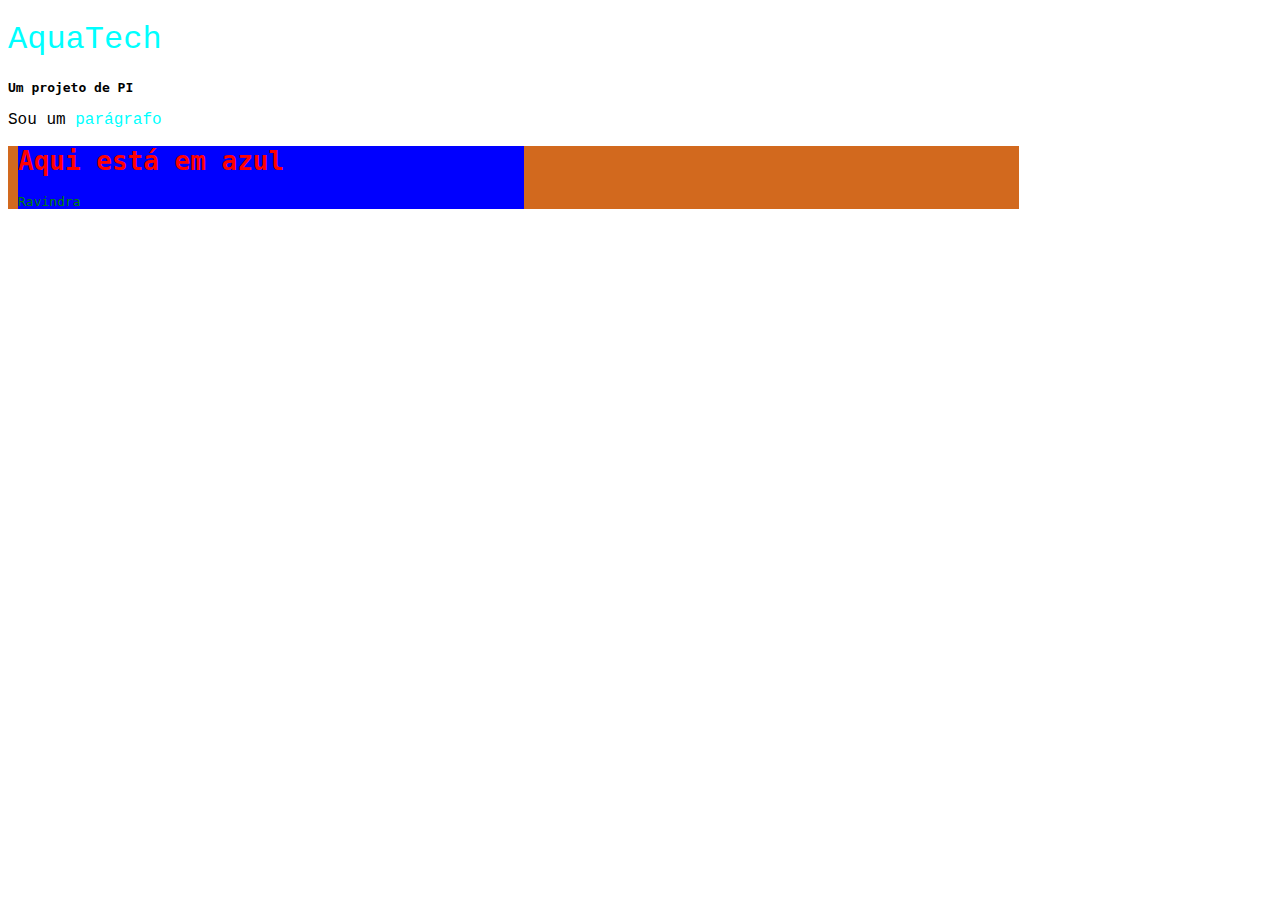
<file: index.html>
<!DOCTYPE html>
<html lang="pt-br">

<head>
    <meta charset="UTF-8">
    <meta http-equiv="X-UA-Compatible" content="IE=edge">
    <meta name="viewport" content="width=device-width, initial-scale=1.0">
    <title>Home</title>
    <link rel="stylesheet" href="estilo.css">
</head>

<body>
    <header> </header>
    
    <h1 class="titulo destaque">AquaTech</h1>

    <h2 class="subTitulo">Um projeto de PI</h2>

    <p class="paragrafo">Sou um <span class="destaque">parágrafo</span></p>

    <div id="caixa">
        <div id="caixa2">
            <h1 class="exemplo">
                Aqui está em azul
            </h1>
            <p class="paragrafo2">Ravindra</p>
        </div>
    </div>






    <footer></footer>
</body>

</html>
</file>
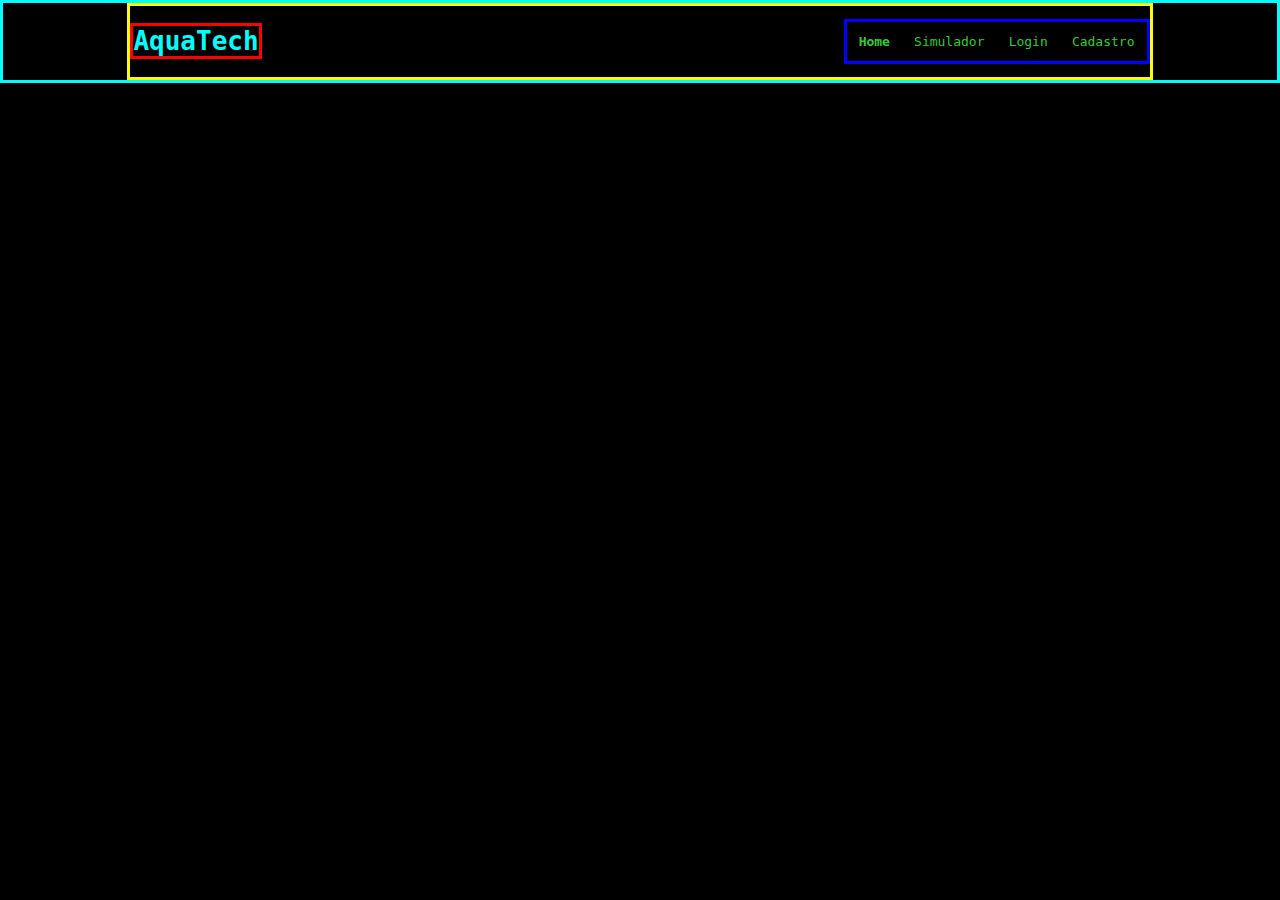
<file: pagina2/index.html>
<!DOCTYPE html>
<html lang="pt-br">

<head>
    <meta charset="UTF-8">
    <meta http-equiv="X-UA-Compatible" content="IE=edge">
    <meta name="viewport" content="width=device-width, initial-scale=1.0">
    <title>home</title>
    <link rel="stylesheet" href="style.css">
</head>

<body>
    <div class="header">

        <div class="container">

            <h1 class="titulo">AquaTech</h1>

            <ul class="navBar">

                <li class="aqui">Home</li>
                <li>Simulador</li>
                <li>Login</li>
                <li>Cadastro</li>

            </ul>
        </div>
    </div>
</body>

</html>
</file>
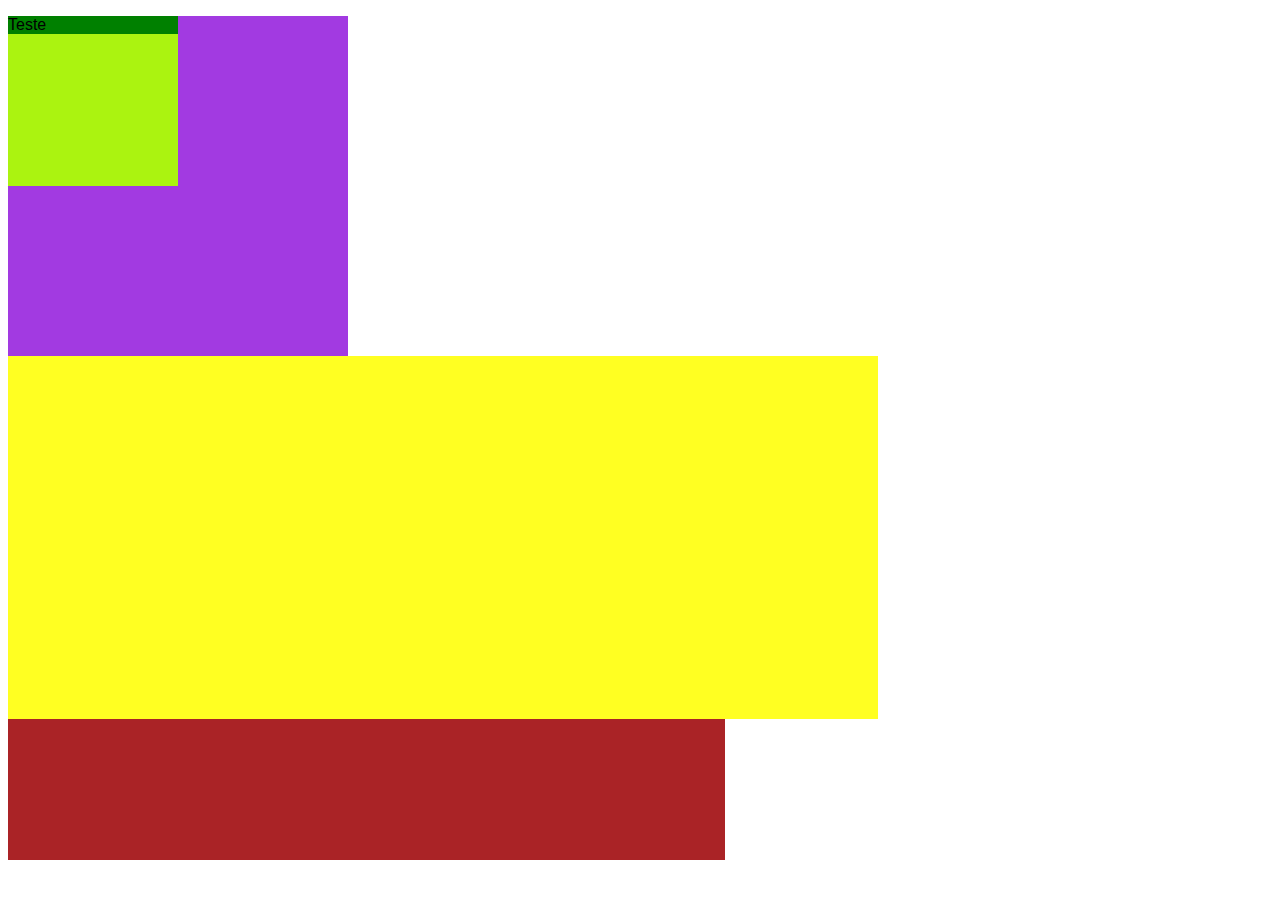
<file: Atividade1/atividade_01-02.html>
<!DOCTYPE html>
<html lang="pt-br">

<head>
    <meta charset="UTF-8">
    <meta http-equiv="X-UA-Compatible" content="IE=edge">
    <meta name="viewport" content="width=device-width, initial-scale=1.0">
    <title>Atividade 1 parte 2</title>
    <style>
        #a1 {
            background-color: #a23ae1;
            width: 340px;
            height: 340px;
        }

        #b1 {
            background-color: #abf310;
            width: 170px;
            height: 170px;
        }

        p {
            color: black;
            background-color: green;
            font-size: 16px;
            font-family:'Lucida Sans', 'Lucida Sans Regular', 'Lucida Grande', 'Lucida Sans Unicode', Geneva, Verdana, sans-serif;
            font-weight: 231px;
        }

        #c1 {
            background-color: #aa2326;
            width: 56vw;
            height: 56vh;
        }

        #d1 {
            background-color: #ff2;
            width: 68vw;
            height: 72%;
        }
    </style>
</head>

<body>
    <div id="a1">
        <div id="b1">
            <p>
                Teste
            </p>
        </div>
    </div>
    <div id="c1">
        <div id="d1">
        </div>
    </div>
</body>

</html>
</file>
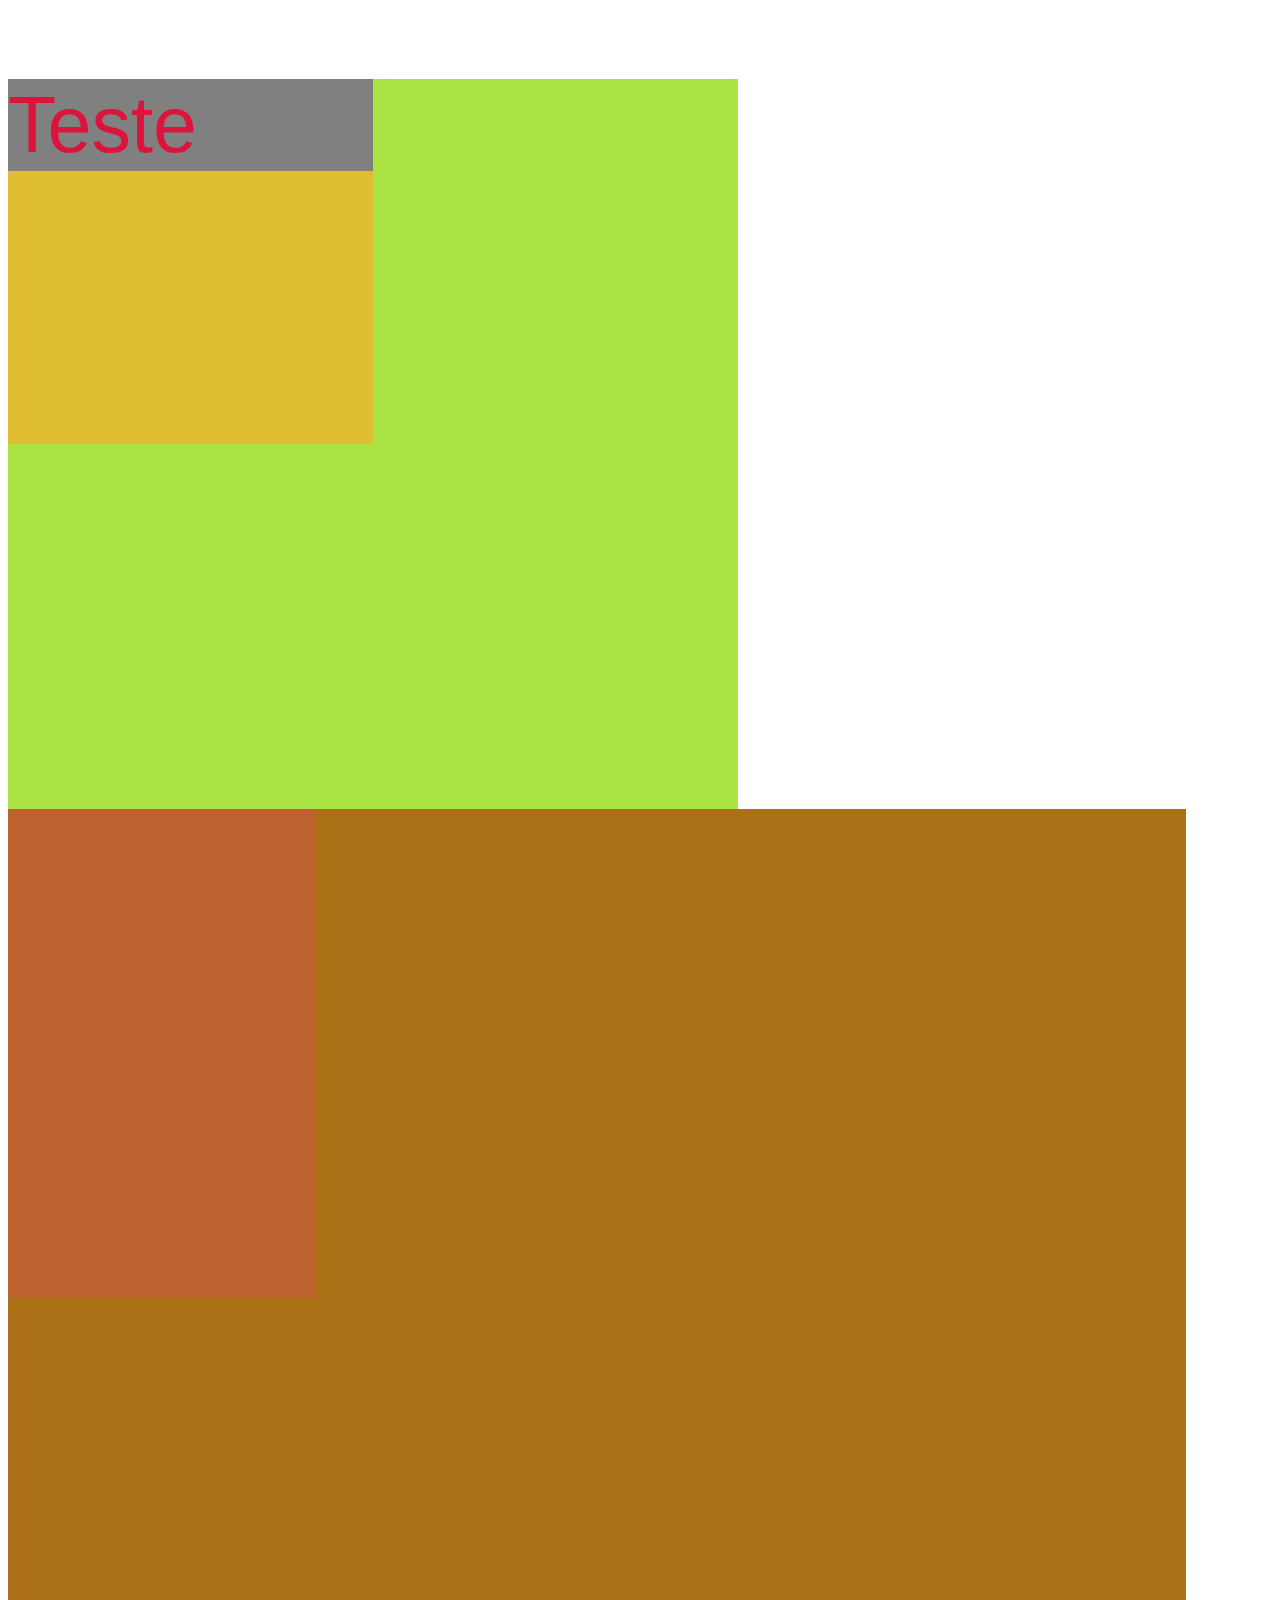
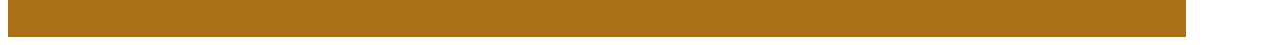
<file: Atividade1/atividade_01-03.html>
<!DOCTYPE html>
<html lang="pt-br">
<head>
    <meta charset="UTF-8">
    <meta http-equiv="X-UA-Compatible" content="IE=edge">
    <meta name="viewport" content="width=device-width, initial-scale=1.0">
    <title>Atividade 1 - 3</title>
    <link rel="stylesheet" href="atividade0103.css">
</head>
<body>
    <div id="a1">
        <div id="b1">
            <p>
                Teste
            </p>
        </div>
    </div>
    <div id="c1">
        <div id="d1">
        </div>
    </div>
</body>
</html>
</file>
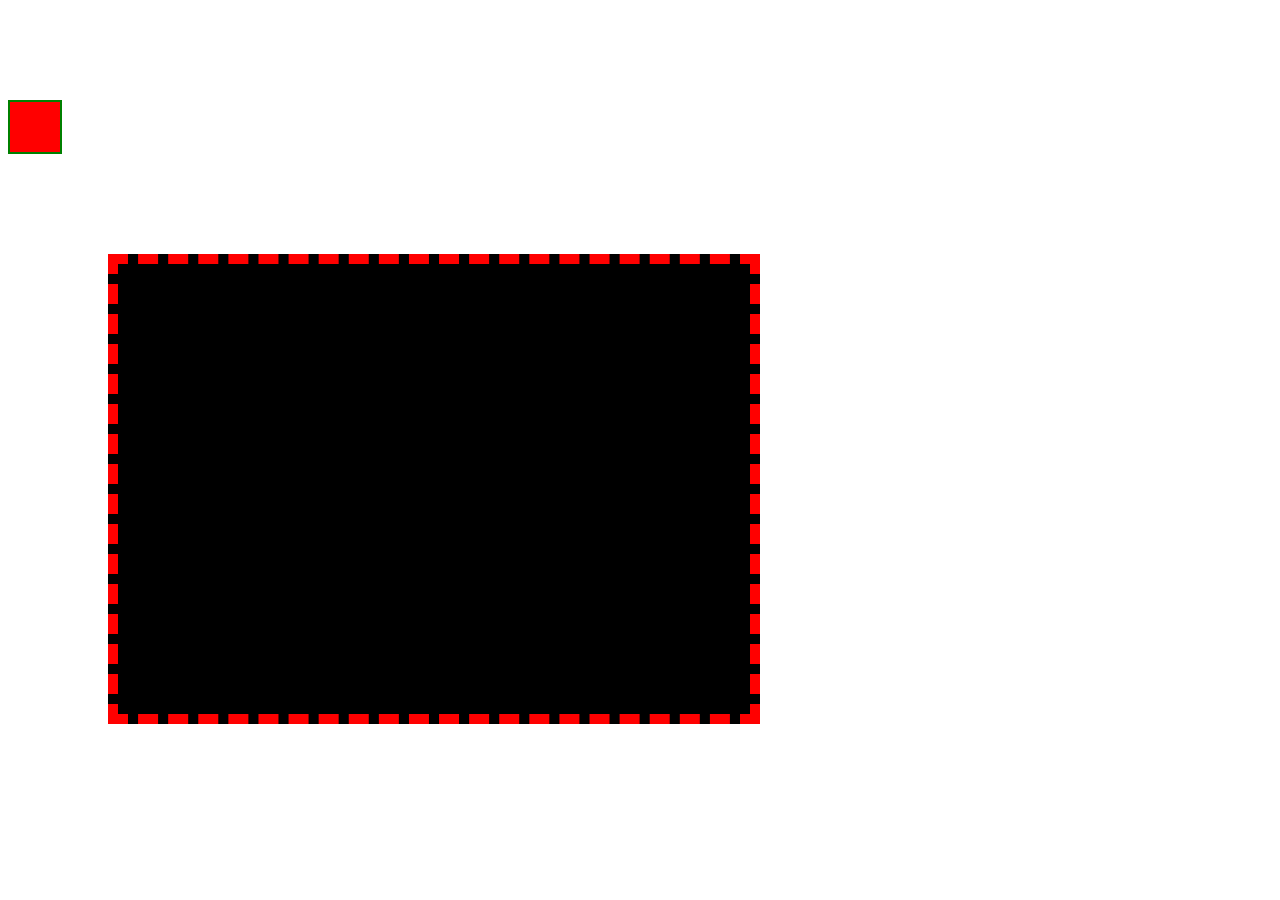
<file: Atividade2/Atividade02-01.html>
<!DOCTYPE html>
<html lang="pt-br">
<head>
    <meta charset="UTF-8">
    <meta http-equiv="X-UA-Compatible" content="IE=edge">
    <meta name="viewport" content="width=device-width, initial-scale=1.0">
    <title>Atividade 02 - 01</title>

    <style>
       #a1{
        background-color: red;
        width: 50px; 
        height: 50px; 
        border:solid 2px green;
        margin-top: 100px;
       } 
       #b1{
        background-color: black;
        width: 50%;
        height: 50vh;
        border: dashed 10px red;
        margin-left: 100px;
        margin-top: 100px;
       }
    </style>
</head>
<body>
    <div id="a1">
    
    </div>
    <div id="b1">

    </div>
</body>
</html>
</file>
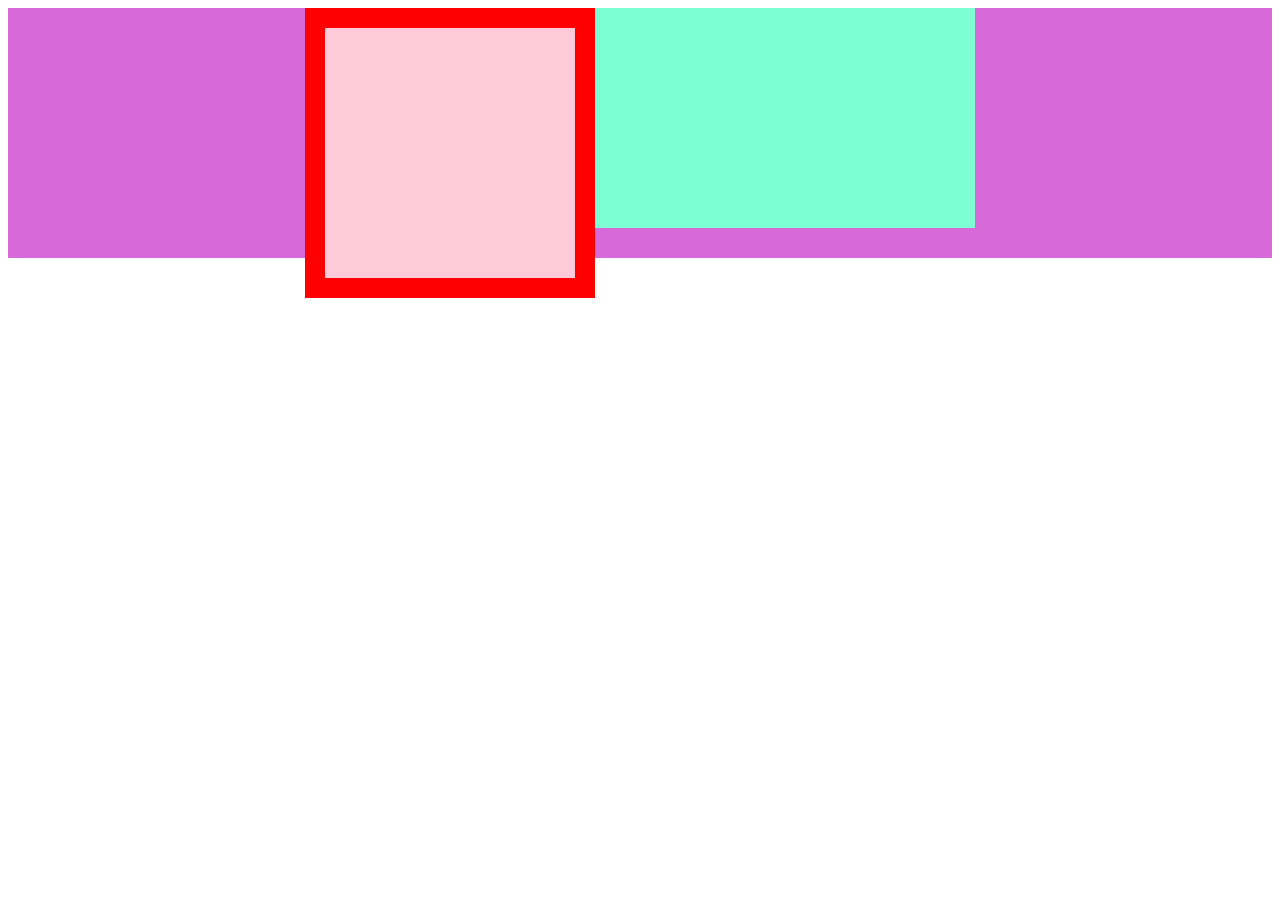
<file: Atividade2/Atividade02-02.html>
<!DOCTYPE html>
<html lang="pt-br">
<head>
    <meta charset="UTF-8">
    <meta http-equiv="X-UA-Compatible" content="IE=edge">
    <meta name="viewport" content="width=device-width, initial-scale=1.0">
    <title>Atividade 02 - 02</title>

    <style>
        #a{
            background-color: rgb(216, 105, 216);
            height: 250px;
            width: 100%;
            display: flex;
            justify-content: center;
        }

        #b{
            background-color: #ffcbdb;
            height: 100%;
            width: 250px;
            border: solid 20px red;
        }

        #c{
            background-color: aquamarine;
            height: 88%;
            width: 30%;
        }
    </style>


</head>
<body>
    <div id="a">
        <div id="b">

        </div>
        <div id="c">
            
        </div>
    </div>
</body>
</html>
</file>
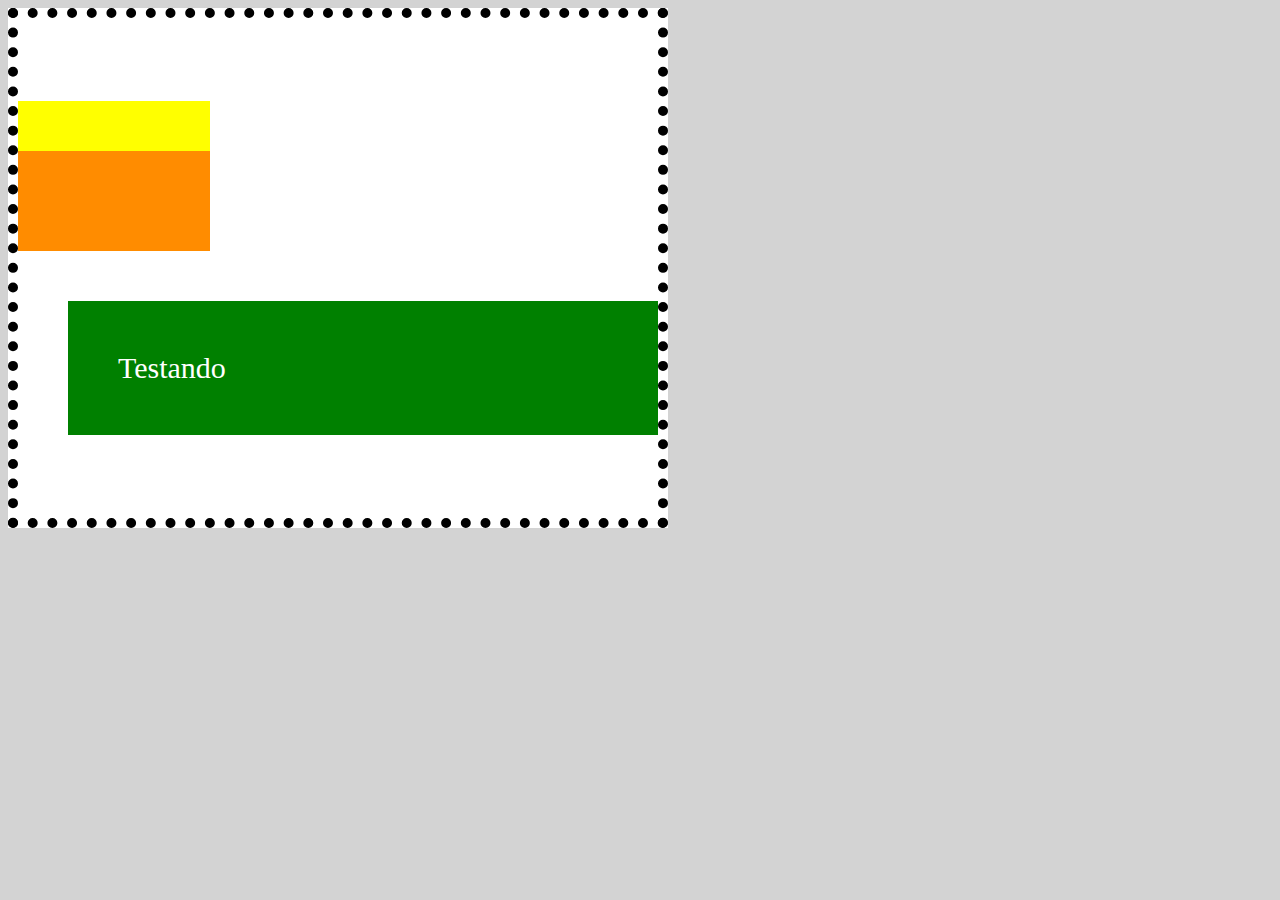
<file: Atividade2/Atividade02-03.html>
<!DOCTYPE html>
<html lang="pt-br">
<head>
    <meta charset="UTF-8">
    <meta http-equiv="X-UA-Compatible" content="IE=edge">
    <meta name="viewport" content="width=device-width, initial-scale=1.0">
    <title>Atividade 2 - 3</title>

    <style>
        body{
            background-color: rgb(211, 211, 211);
        }

        #b{
            background-color: white;
            height: 500px;
            width: 50vw;
            border: 10px black dotted;
            display: flex;
            flex-direction: column;
            justify-content: center;
        }

        #c{
            background-color: yellow;
            height: 50px;
            width: 30%;
        }

        #d{
            background-color: rgb(255, 140, 0);
            height: 100px;
            width: 30%;
        }

        #e{
            background-color: rgb(0, 128, 0);
            color: white;
            font-size: 30px;
            padding: 50px;
            margin-left: 50px;
            margin-top: 50px;
        }
    </style>


</head>
<body>
    <div id="b">
        <div id="c">

        </div>
        <div id="d">

        </div>
        <div id="e">
            Testando
        </div>
    </div>
</body>
</html>
</file>
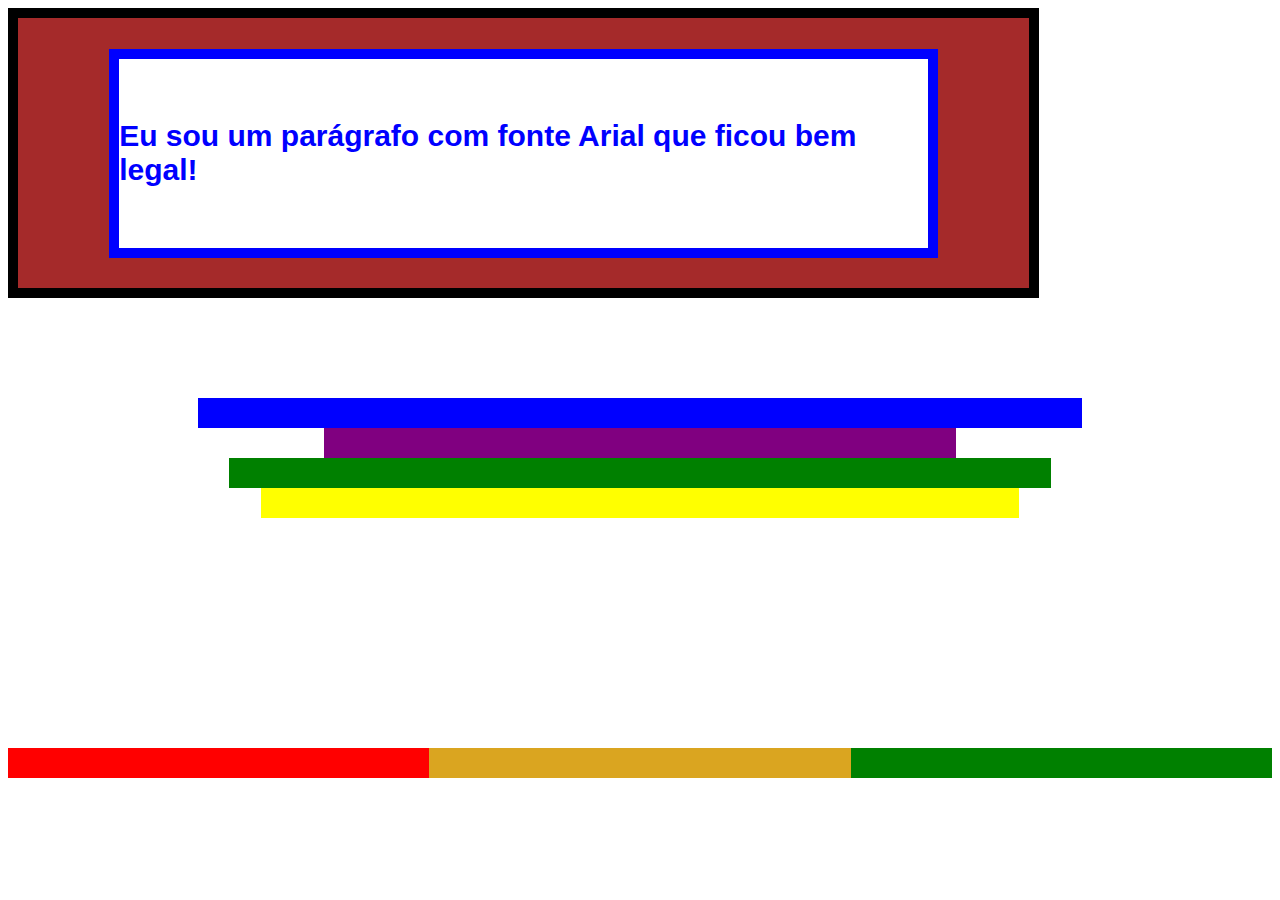
<file: Atividade2/desafio.html>
<!DOCTYPE html>
<html lang="en">
<head>
    <meta charset="UTF-8">
    <meta http-equiv="X-UA-Compatible" content="IE=edge">
    <meta name="viewport" content="width=device-width, initial-scale=1.0">
    <title>Document</title>

    <style>

        #a{
            display: flex;
            align-items: center; /*verticaç*/
            justify-content: center; /*horizontal */
            height: 30vh;
            width: 80%;
            background-color: brown;
            border: solid 10px black;
        }

        #b{
            border: solid blue 10px;
            width: 80%;
            height: 70%;
            background-color: white;
            color: blue;
            font-size: 30px;
            font-weight: 700;
            font-family: Arial, Helvetica, sans-serif;
            display: flex; 
            justify-content: center;
            align-items: center;
        }

        #pai{
            margin-top: 100px;
            display: flex;
            justify-content: center;
            flex-direction: column;
            align-items: center;
        }
        
        #c{
            background-color: blue;
            width: 70%;
            display: flex;
            height: 30px;
        }

        #d{
            background-color: purple;
            height: 30px;
            display: flex;
            width: 50%;

        }

        #e{
            background-color: green;
            height: 30px;
            display: flex;
            width: 65%;

        }

        #f{
            background-color: yellow;
            width: 60%;
            display: flex;
            height: 30px;

        }

        #pai2{
            display: flex;
            justify-content: center;
            align-items: center;
            bottom: 0;         
            margin-top: 230px;                                                                                     
        }

        #g{
            display: flex;
            width: 33.33%;
            height: 30px;
            background-color: red;
        }

        #h{
            width: 33.33%;
            height: 30px;
            display: flex;
            background-color: goldenrod;
        }

        #i{
            width: 33.33%;
            height: 30px;
            display: flex;
            background-color: green;
        }

    
    </style>


</head>
<body>
    <div id="a">
            <div id="b"><p>Eu sou um parágrafo com fonte Arial que ficou bem legal!</p></div>
        </div>
    <div id="pai">
        <div id="c">

        </div>
        <div id="d">
            
        </div>
        <div id="e">

        </div>
        <div id="f">

        </div>
    </div>
    <div id="pai2">
        <div id="g">

        </div>
        <div id="h">

        </div>
        <div id="i">

        </div>
    </div>
</body>
</html>
</file>
<file: estilo.css>
.titulo {
    color: aqua;
    font-family: 'Courier New', Courier, monospace;
    font-weight: 300;
}
.subTitulo {
    font-size: 13px;
}
.paragrafo {
    font-family: 'Courier New', Courier, monospace;
}
.destaque {
    color: aqua;
}
body{
    font-family: monospace;
}
#caixa{
    color: red;
    background-color: chocolate;
    width: 80%;
}
#caixa2{
    width: 50%;
    margin: 10px;
    background-color: blue;
}
.paragrafo2{
    color: green;
}
</file>
<file: pagina2/style.css>
body{
    margin: 0;
    background-color: black;
    font-family: monospace;
}
.header{
    border: 3px solid aqua;
}
.header .container{
    width: 80%;
    border: 3px solid yellow;
    margin: auto;
    display: flex;
    justify-content: space-between;
}
.header ul .aqui{
    font-weight: 900;
}
.titulo{
    color: aqua;
    border: 3px solid red;
    width: fit-content;
}
.navBar{
    list-style: none;
    border: 3px solid blue;
    color: limegreen;
    display: flex;
    justify-content: space-around;
    align-items: center;
    width: 300px;
    padding: 0%;
}
</file>
<file: Atividade1/atividade0103.css>
#a1 {
    background-color: #abe345;
    width: 730px;
    height: 730px;
}

#b1 {
    background-color: #dfbf31;
    width: 365px;
    height: 365px;
}

p {
    color: crimson;
    background-color: gray;
    font-size: 79px;
    font-family:Verdana, Geneva, Tahoma, sans-serif;
    font-weight: 2345px;
}

#c1 {
    background-color: #ac7117;
    width: 92vw;
    height: 92vh;
}

#d1 {
    background-color: #be6230;
    width: 24vw;
    height: 59%;
}
</file>
